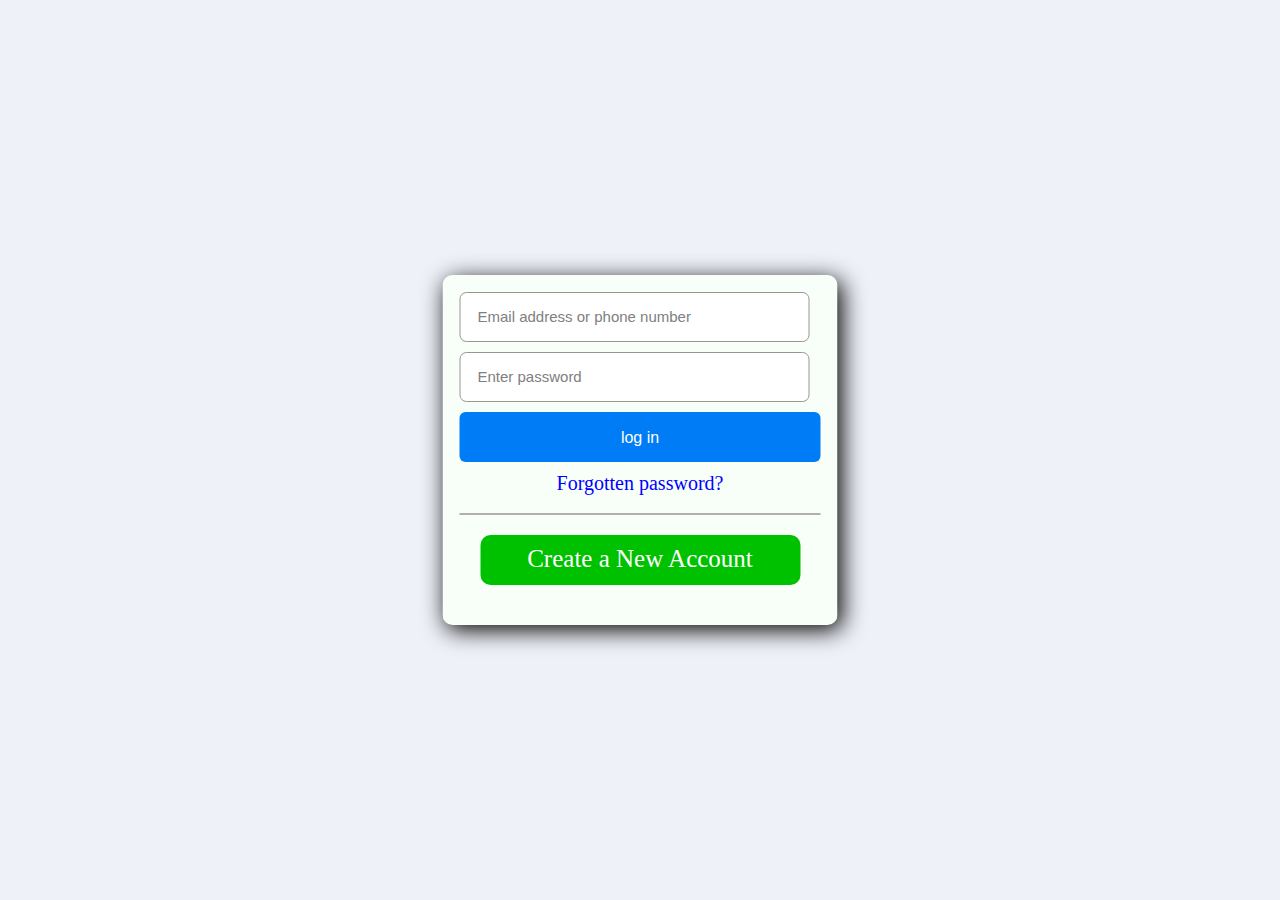
<file: index.html>
<!DOCTYPE html>
<html lang="en">
<head>
    <meta charset="UTF-8">
    <meta name="viewport" content="width=device-width, initial-scale=1.0">
    <title>FB log in page</title>
    <link rel="stylesheet" href="css/style.css">
    <link rel="shortcut icon" href="img/fav.png">
</head>
<body>
    <div class="form">
        <input type="text" class="user" placeholder="Email address or phone number">
        <br>
        <input type="password" class="user" placeholder="Enter password">
        <br>
        
            <input type="submit" class="login" value="log in">
            
        <p class="likha"><a href="">Forgotten password?</a></p>
        <br>
        <hr>
        <p class="likha2"><a href="">Create a New Account</a></p>
    </div>
    
</body>
</html>
</file>
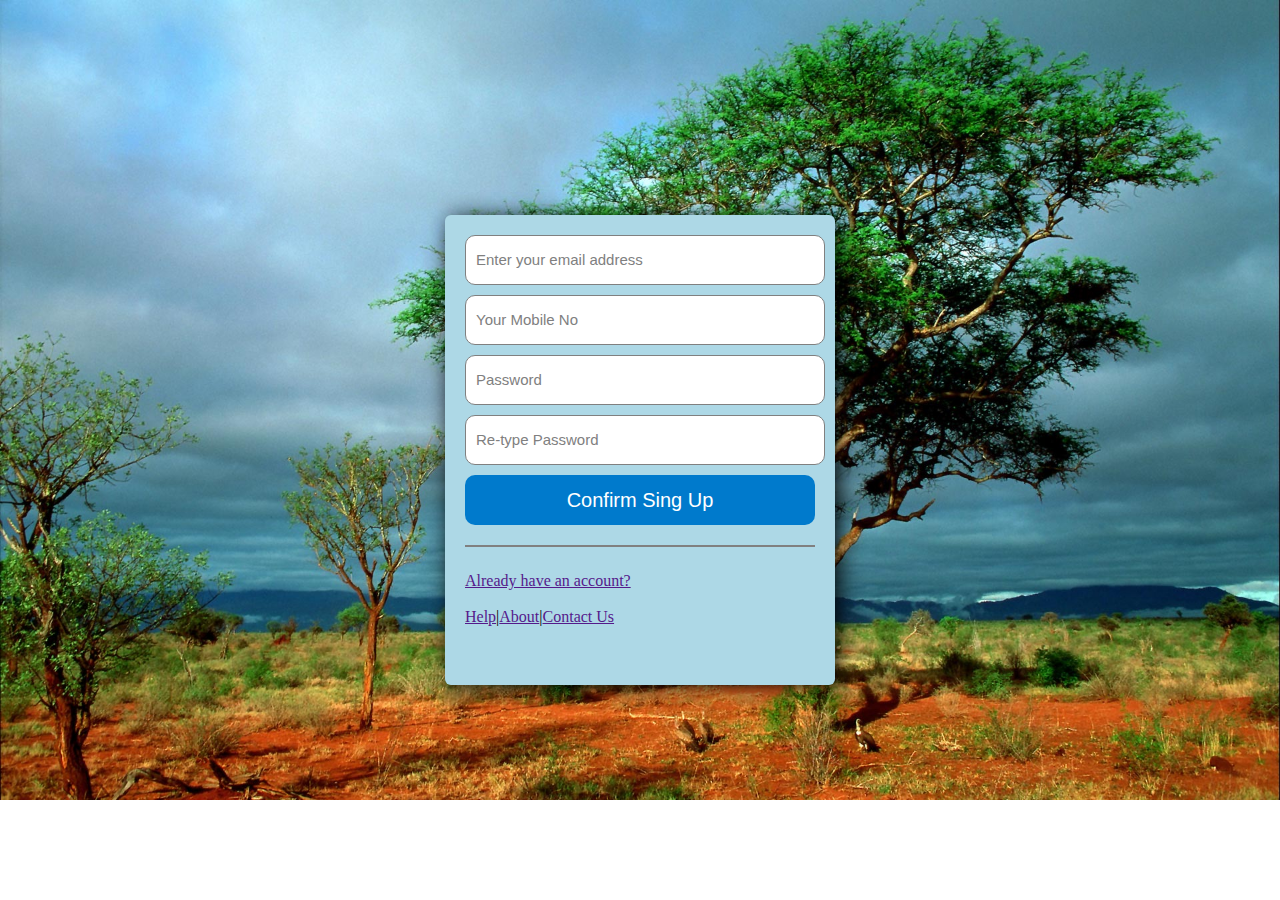
<file: sign up.html>
<!DOCTYPE html>
<html lang="en">
<head>
    <meta charset="UTF-8">
    <meta name="viewport" content="width=device-width, initial-scale=1.0">
    <title>Sing up page</title>
    <link rel="stylesheet" href="css/style(2).css">
    <link rel="shortcut icon" href="img/download.png">
</head>
<body>
    <div class="form">
        <input type="text" class="user" placeholder="Enter your email address">
        <br>
        <input type="text" class="user" placeholder="Your Mobile No">
        <br>
        <input type="password" class="user" placeholder="Password">
        <br>
        <input type="password" class="user" placeholder="Re-type Password">
        <br>
        <input type="submit" class="login" value="Confirm Sing Up">
        <br>
        <hr>
        <p class="bara" ><a href="">Already have an account?</a></p>
        <br>
        <p class="bara2"><a href="" >Help</a>|<a href="">About</a>|<a href="">Contact Us</a></p>

    </div>
    
</body>
</html>
</file>
<file: css/style.css>
*{
    margin: 0px;
    padding: 0px;
    box-sizing: border-box;
}

body{
    background-color:#EEF1F8;
}
.form{
    height:350px;
    width:395px;
    padding: 15px;
    background-color: #F8FFF9;
    box-shadow: 4px 5px 23px 0px;
    border: 2px solid transparent;
    border-radius: 10px;
    top:50%;
    left:50%;
    transform: translate(-50%,-50%);
    position: absolute;

}
input{
    padding:17px;
}
::placeholder{
    font-size:15px;
    color:gray;
}
.user{
    height:50px;
    width:350px;
    margin;auto;
    border:1px solid #999494;
    border-radius: 7px;
    margin-bottom: 10px;
}
    .login{
        height: 50px;
        width:100%;
        margin:auto;
        font-size:16px;
        background-color:#007CF7;
        color:white;
        border-radius:6px;
        border:none;
        font-size: 16px;
        margin-bottom: 10px;

    }
    .likha{
        text-align: center;
        font-size: 20px;

    }
    .likha a{
        text-decoration: none;
        color:blue;

    }
    .likha2{
        text-align: center;
        font-size: 25px;
        background: #00C100;
        height: 50px;
        width:320px;
        margin:auto;
        border: none;
        border-radius: 10px;
        padding:10px;

    }
    .likha2 a{
        text-decoration: none;
        color:white;

    }
    hr{
        border: 1px solid rgb(179, 174, 174);
        margin-bottom: 20px;
    }
</file>
<file: css/style(2).css>
*{
    margin: 0px;
    padding: 0px;
    box-sizing: border-box;
}
body{
    background-image: url(../img/nature.jpg);
    background-size: cover;
    background-repeat: no-repeat;
}
.form{
    height: 470px;
    width: 390px;
    background-color: lightblue;
    border:2px solid transparent;
    border-radius: 6px;
    padding: 18px;
    box-shadow: 4px 3px 23px 0px;
    top:50%;
    left:50%;
    transform: translate(-50%,-50%);
    position: absolute;

}
.user{
    height: 50px;
    width: 360px;
    margin:auto;
    border:1px solid gray;
    border-radius:10px;
    margin-bottom: 10px;
}
::placeholder{
    font-size: 15px;
    color:gray;
    padding: 10px;

}
.login{
    height: 50px;
    width:100%;
    margin: auto;
    background-color:#007ACC ;
    font-size:20px;
    border: none;
    border-radius: 10px;
    color:white;
}
hr{
    border:1px solid gray;
    margin-top: 20px;
    margin-bottom: 25px;
}
.note{
    text-align: center;
    font-size: 18px;
    margin-top:15px;
}
.note a{
    text-decoration: none;
    color:blue;

}
.note2{
    font-size: 18px;
    text-align: center;
    margin-top: 20px;
}
.note2 a{
    text-decoration: none;
    color: rgb(32, 32, 224);
}
</file>
